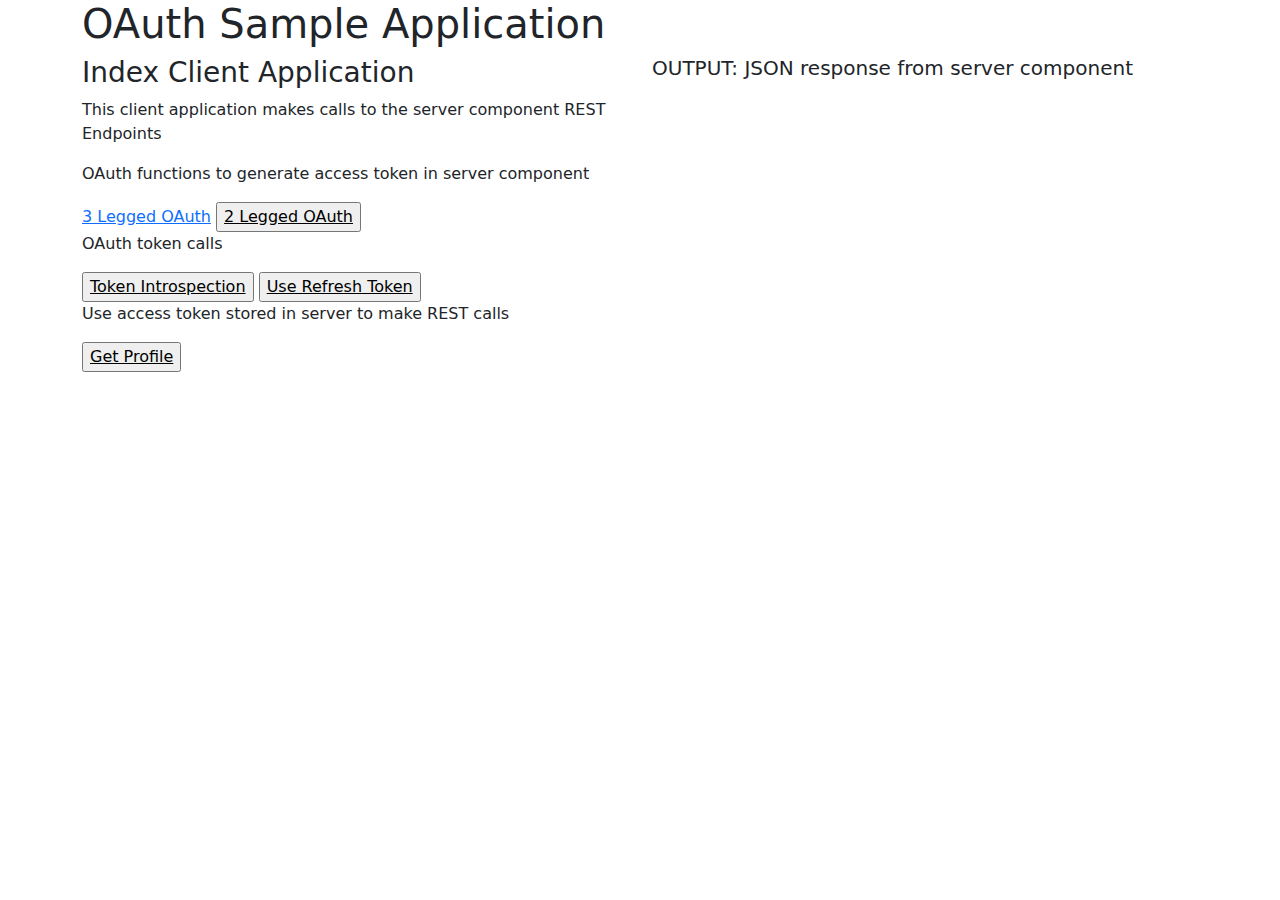
<file: client/src/main/resources/templates/index.html>
<!DOCTYPE html>
<html xmlns:th="http://www.thymeleaf.org">
	<head>
		<title>OAuth: Sample Application</title>
		<link
			rel="stylesheet"
			href="https://cdn.jsdelivr.net/npm/bootstrap@5.1.1/dist/css/bootstrap.min.css"
		/>
		<link rel="stylesheet" th:href="@{style.css}" />
	</head>
	<body>
		<div class="container">
			<h1 class="center">OAuth Sample Application</h1>
			<div class="row">
				<div class="col-md-6">
					<form method="post">
						<h3>Index Client Application</h3>
						<p>
							This client application makes calls to the server
							component REST Endpoints
						</p>
						<h6><p th:text="${action}" /></h6>
						<p>
							OAuth functions to generate access token in server
							component
						</p>
            <!-- three legged oauth step 2 click this -->
            <a
              th:href="${auth_url}"
              class="btn-link three"
              >3 Legged OAuth</a
            >
            <!-- two legged auth step 1 this won't work i guess because it is not member specific? -->
						<input
							type="submit"
							name="two_legged_auth"
							class="btn-link"
							value="2 Legged OAuth"
						/>
						<p>OAuth token calls</p>
            <!-- token introspection step 1 -->
						<input
							type="submit"
							name="token_introspection"
							class="btn-link"
							value="Token Introspection"
						/>
            <!-- Refresh token step 1 This doesn't work because I never got a refresh token when it was supposed to be with the access token when first doing the 3 legged oauth -->
						<input
							type="submit"
							name="refresh_token"
							class="btn-link"
							value="Use Refresh Token"
						/>
						<p>
							Use access token stored in server to make REST calls
						</p>
            <!-- Get Profile step 1 this doesn't work -->
						<input
							type="submit"
							name="profile"
							class="btn-link"
							value="Get Profile"
						/>
					</form>
				</div>
				<div class="col-md-6">
					<h5>OUTPUT: JSON response from server component</h5>
					<div class="output" id="output">
						<p th:text="${output}" />
					</div>
				</div>
			</div>
		</div>
	</body>
</html>
</file>
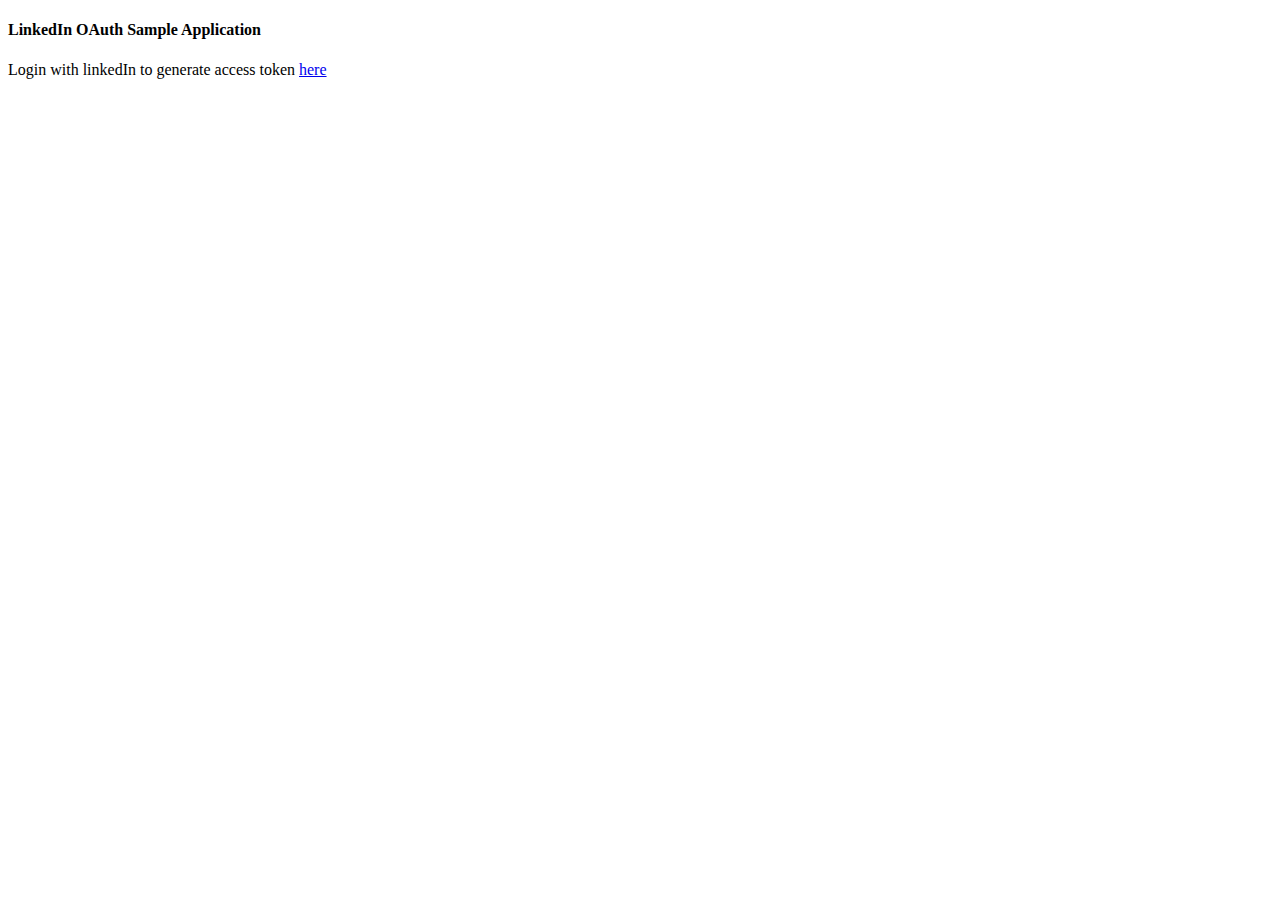
<file: server/src/main/resources/static/index.html>
<!DOCTYPE html>
<html>
	<head>
		<title>LinkedIn OAuth: Sample Application</title>
		<meta http-equiv="Content-Type" content="text/html; charset=UTF-8" />
	</head>
	<body>
		<h4>LinkedIn OAuth Sample Application</h4>
		<p>
			Login with linkedIn to generate access token
			<a href="/login">here</a>
		</p>
	</body>
</html>
</file>
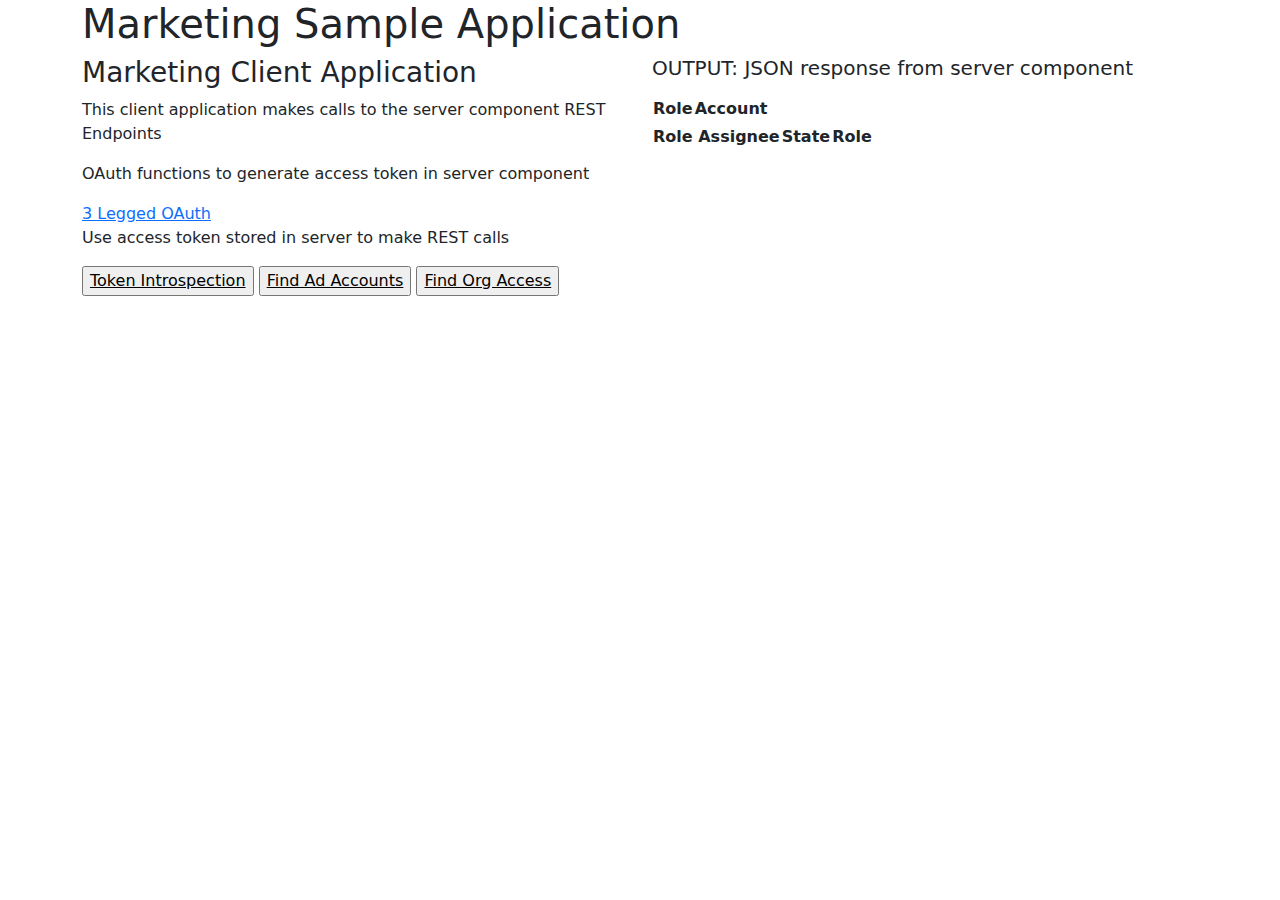
<file: client/src/main/resources/templates/marketingtemplate.html>
<!DOCTYPE html>
<html xmlns:th="http://www.thymeleaf.org">
	<head>
		<link
			rel="stylesheet"
			href="https://cdn.jsdelivr.net/npm/bootstrap@5.1.1/dist/css/bootstrap.min.css"
		/>
		<link rel="stylesheet" th:href="@{style.css}" />
	</head>
	<body>
		<div class="container">
			<h1 class="center">Marketing Sample Application</h1>
			<div class="row">
				<div class="col-md-6">
					<form method="post">
						<h3>Marketing Client Application</h3>
						<p>
							This client application makes calls to the server
							component REST Endpoints
						</p>
						<h6><p th:text="${action}" /></h6>
						<p>
							OAuth functions to generate access token in server
							component
						</p>
						<a
							th:href="${auth_url}"
							target="_blank"
							class="btn-link three"
							>3 Legged OAuth</a
						>
						<p>
							Use access token stored in server to make REST calls
						</p>
						<input
							type="submit"
							name="token_introspection"
							class="btn-link"
							value="Token Introspection"
						/>
						<input
							type="submit"
							name="Find_ad_account"
							class="btn-link"
							value="Find Ad Accounts"
						/>
						<input
							type="submit"
							name="Get_user_org_access"
							class="btn-link"
							value="Find Org Access"
						/>
					</form>
				</div>
				<div class="col-md-6">
					<h5>OUTPUT: JSON response from server component</h5>
					<div class="output" id="output">
						<p th:text="${output}" />
						<div th:if="${Find_ad_account != null}">
							<table>
								<tr>
									<th>Role</th>
									<th>Account</th>
								</tr>
								<tr th:each="acc : ${Find_ad_account}">
									<td><span th:text="${acc.role}"></span></td>
									<td>
										<span th:text="${acc.account}"></span>
									</td>
								</tr>
							</table>
						</div>
						<div th:if="${Get_user_org_access != null}">
							<table>
								<tr>
									<th>Role Assignee</th>
									<th>State</th>
									<th>Role</th>
								</tr>
								<tr th:each="acc : ${Get_user_org_access}">
									<td>
										<span
											th:text="${acc.roleAssignee}"
										></span>
									</td>
									<td>
										<span th:text="${acc.state}"></span>
									</td>
									<td><span th:text="${acc.role}"></span></td>
								</tr>
							</table>
						</div>
					</div>
				</div>
			</div>
		</div>
	</body>
</html>
</file>
